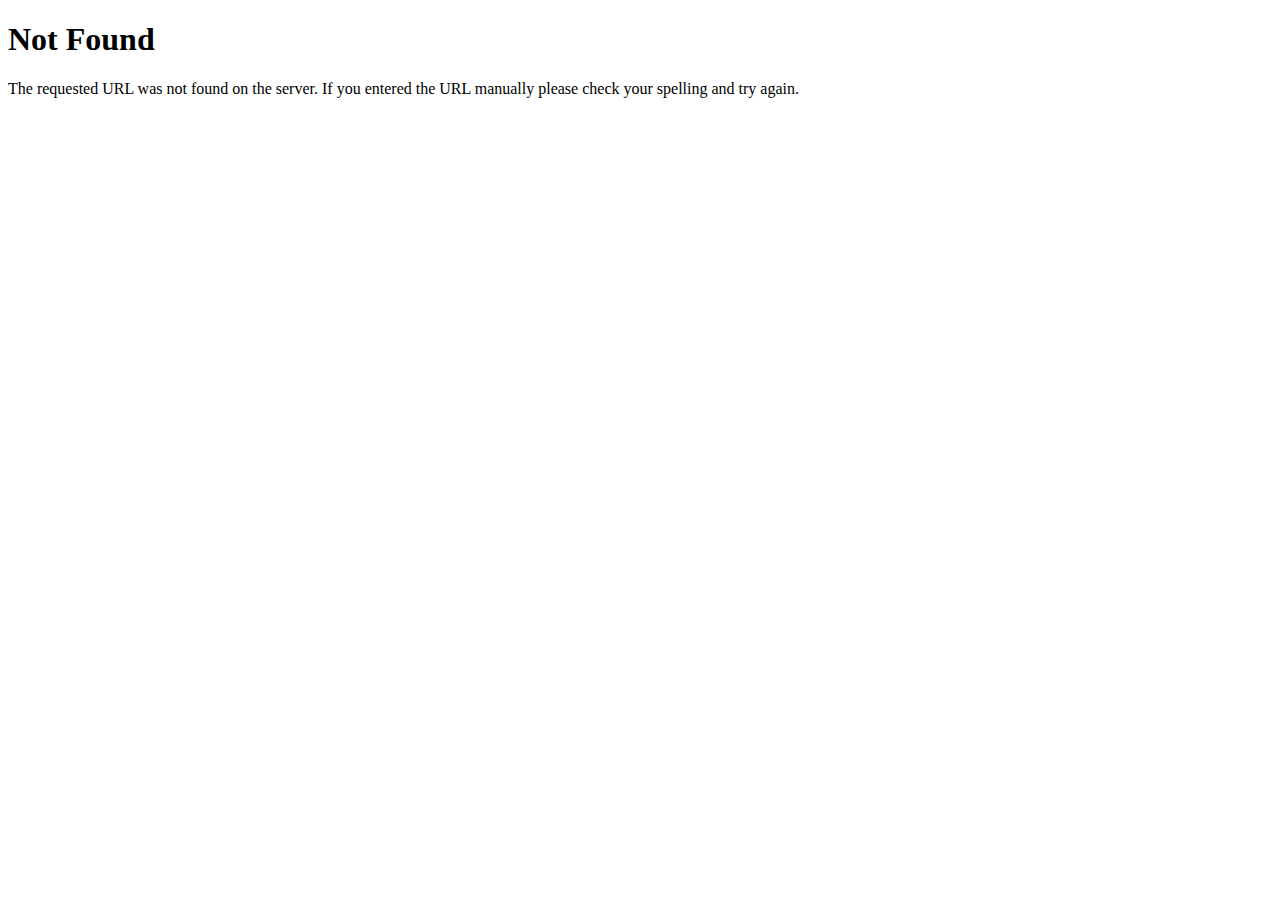
<file: static/images/details-1-background.html>
<!DOCTYPE html><html lang="en"><head><title>404 Not Found</title>
</head><body><h1>Not Found</h1>
<p>The requested URL was not found on the server. If you entered the URL manually please check your spelling and try again.</p>
</body></html>
</file>
